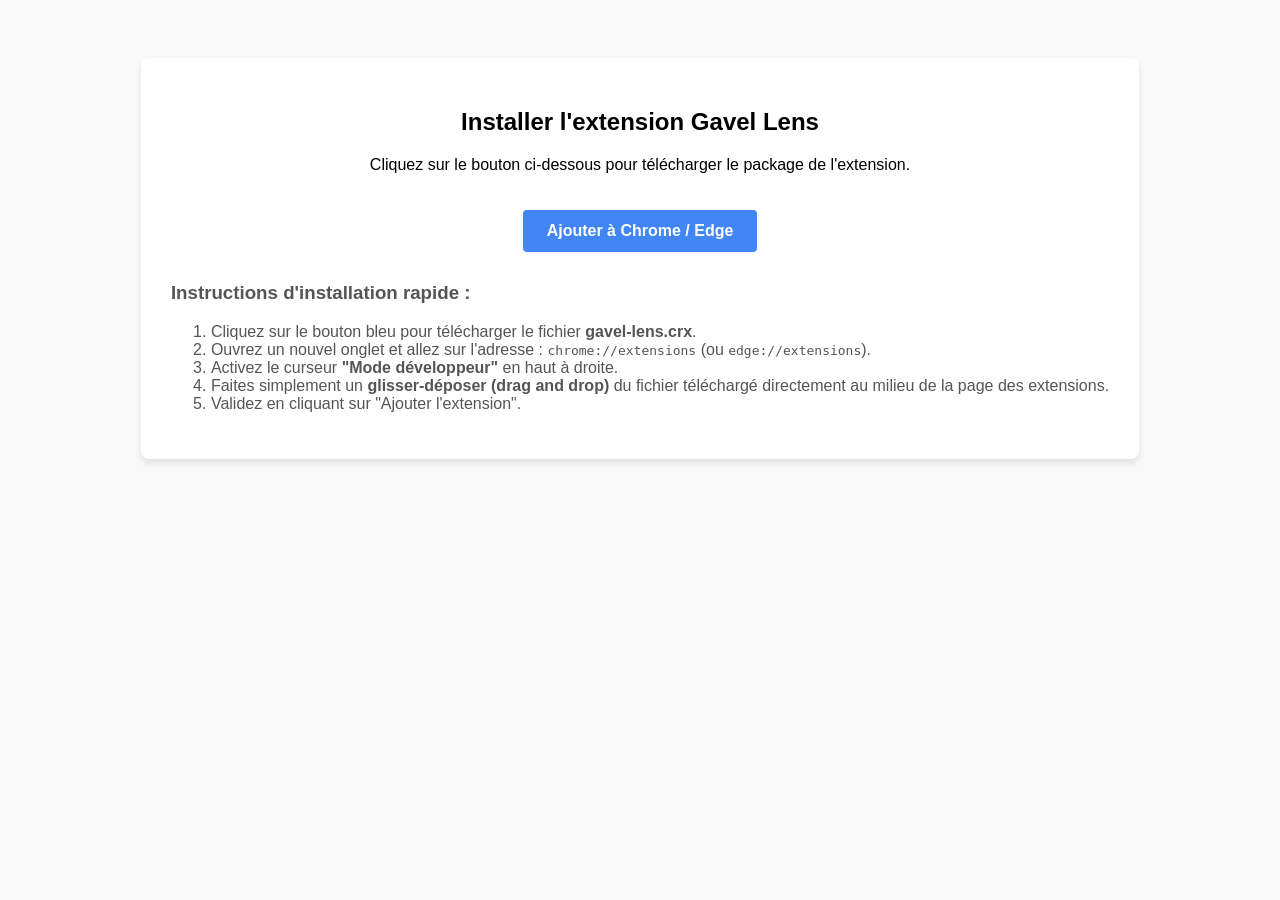
<file: public/index.html>
<!DOCTYPE html>
<html lang="fr">
<head>
    <meta charset="UTF-8">
    <title>Installer Gavel Lens</title>
    <style>
        body { font-family: Arial, sans-serif; text-align: center; padding: 50px; background-color: #f9f9f9; }
        .card { background: white; padding: 30px; border-radius: 8px; box-shadow: 0 4px 6px rgba(0,0,0,0.1); display: inline-block; }
        .btn { background-color: #4285f4; color: white; padding: 12px 24px; text-decoration: none; border-radius: 4px; font-weight: bold; display: inline-block; margin-top: 20px; }
        .btn:hover { background-color: #357ae8; }
        .instructions { text-align: left; margin-top: 30px; color: #555; }
    </style>
</head>
<body>

<div class="card">
    <h2>Installer l'extension Gavel Lens</h2>
    <p>Cliquez sur le bouton ci-dessous pour télécharger le package de l'extension.</p>
    
    <a href="https://mungavel.vercel.app/gavel-lens.crx" class="btn">Ajouter à Chrome / Edge</a>

    <div class="instructions">
        <h3>Instructions d'installation rapide :</h3>
        <ol>
            <li>Cliquez sur le bouton bleu pour télécharger le fichier <strong>gavel-lens.crx</strong>.</li>
            <li>Ouvrez un nouvel onglet et allez sur l'adresse : <code>chrome://extensions</code> (ou <code>edge://extensions</code>).</li>
            <li>Activez le curseur <strong>"Mode développeur"</strong> en haut à droite.</li>
            <li>Faites simplement un <strong>glisser-déposer (drag and drop)</strong> du fichier téléchargé directement au milieu de la page des extensions.</li>
            <li>Validez en cliquant sur "Ajouter l'extension".</li>
        </ol>
    </div>
</div>

</body>
</html>
</file>
